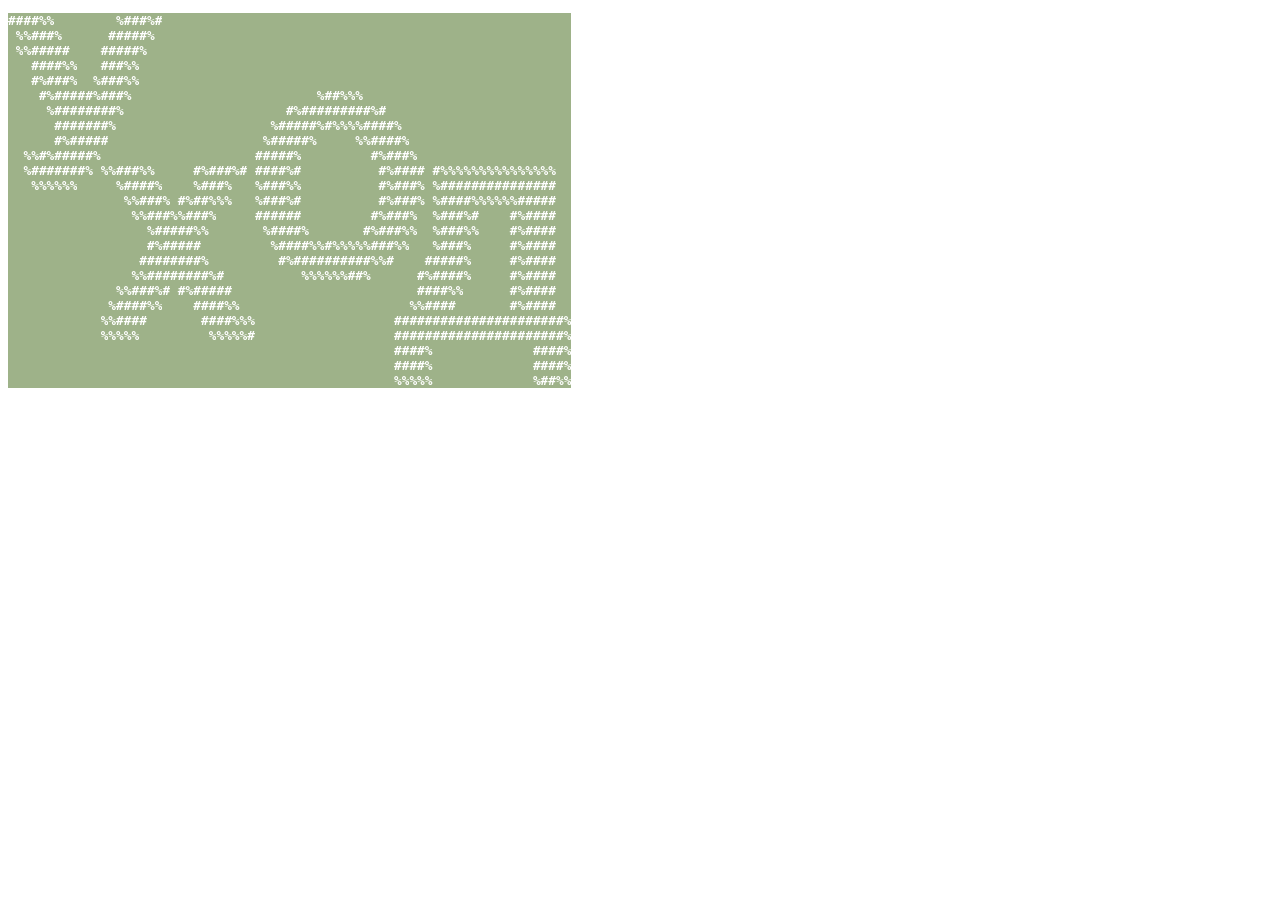
<file: ascii.html>
<!doctype html>
<html lang="en">
  <head>
    <meta charset="UTF-8" />
    <meta name="viewport" content="width=device-width, initial-scale=1.0" />
    <title>Document</title>
    <link rel="stylesheet" href="style.css" />
    <script defer src="script.js"></script>
  </head>
  <body>
    <pre class="repel-text">
####%%        %###%#                                                     
 %%###%      #####%                                                      
 %%#####    #####%                                                       
   ####%%   ###%%                                                        
   #%###%  %###%%                                                        
    #%#####%###%                        %##%%%                           
     %########%                     #%#########%#                        
      #######%                    %#####%#%%%%####%                      
      #%#####                    %#####%     %%####%                     
  %%#%#####%                    #####%         #%###%                    
  %#######% %%###%%     #%###%# ####%#          #%#### #%%%%%%%%%%%%%%%  
   %%%%%%     %####%    %###%   %###%%          #%###% %###############  
               %%###% #%##%%%   %###%#          #%###% %####%%%%%%#####  
                %%###%%###%     ######         #%###%  %###%#    #%####  
                  %#####%%       %####%       #%###%%  %###%%    #%####  
                  #%#####         %####%%#%%%%%###%%   %###%     #%####  
                 ########%         #%##########%%#    #####%     #%####  
                %%########%#          %%%%%%##%      #%####%     #%####  
              %%###%# #%#####                        ####%%      #%####  
             %####%%    ####%%                      %%####       #%####  
            %%####       ####%%%                  ######################%
            %%%%%         %%%%%#                  ######################%
                                                  ####%             ####%
                                                  ####%             ####%
                                                  %%%%%             %##%%
</pre
    >
  </body>
</html>
</file>
<file: style.css>
.repel-text {
  display: flex;
}

.repel-text .char {
  display: inline-block;
  transition: transform 0.6s cubic-bezier(0.25, 0.46, 0.45, 0.94);
  cursor: default;
}
pre {
  display: flex;
  flex-direction: column;
  h1 {
    margin: 0;
    font-size: 1vw;
    color: white;
    .char {
      background-color: #6283409d;
    }
  }
}
</file>
